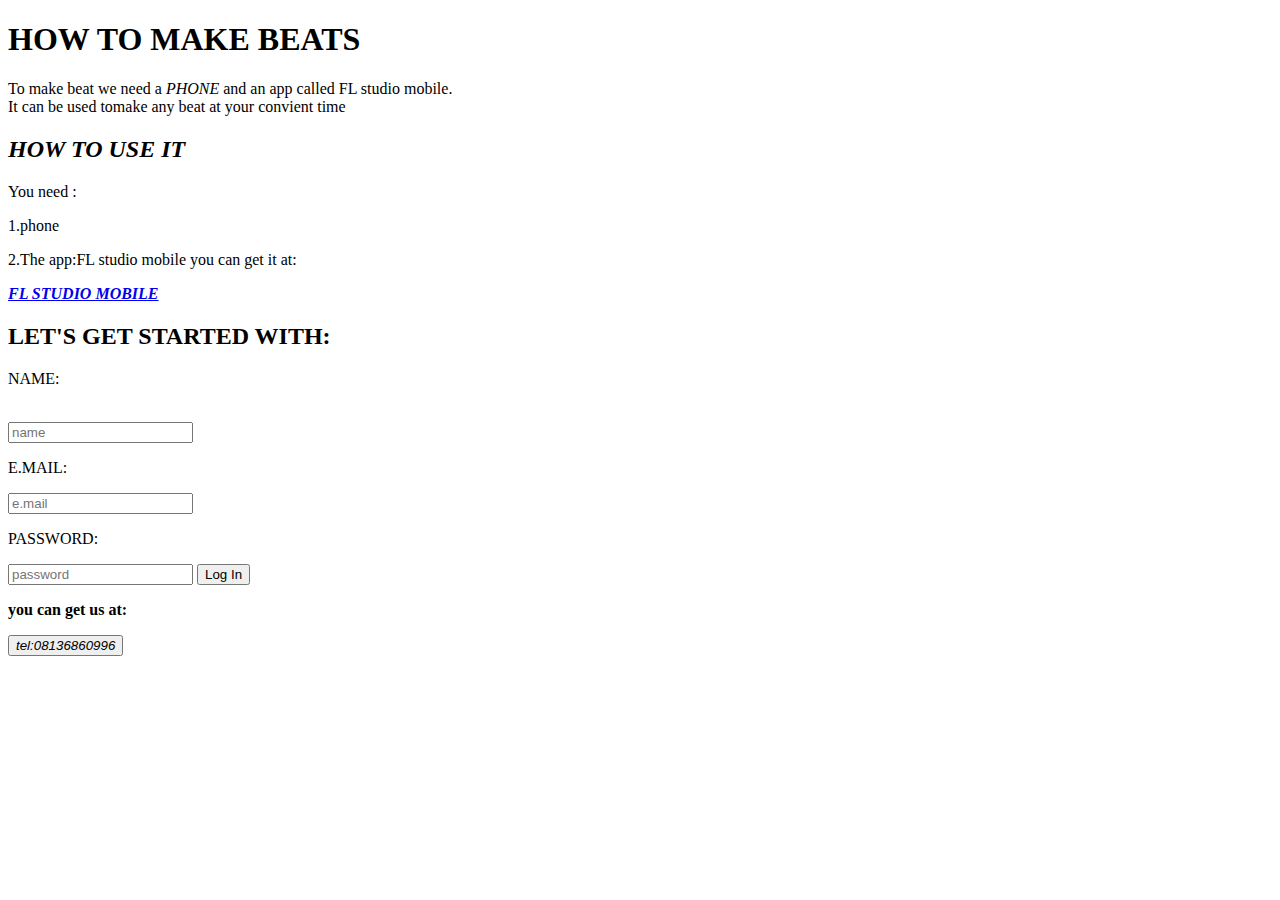
<file: css/paul leee.html>
<!doctype html>
<html style="background: images/Screenshot_ 20220521-122308.png;">
<title>BEATS</title>
<link rel="style"
<body style="color: greenyellow;">
<h1>HOW TO MAKE BEATS</h1>
<p>To make beat we need a <em>PHONE</em> and an app called FL studio mobile.<br>It can be used tomake any beat at your convient time </p>
<h2><strong><em>HOW TO USE IT</em></strong></h2>
<p>You need :</p>
<p>1.<stong>phone</stong></p>
<P>2.The app:FL studio mobile you can get it at:</P><a href="flstudiomobile.com"><strong><em>FL STUDIO MOBILE</em></strong></a></P>
<h2>LET'S GET STARTED WITH:</h2>
<p>NAME:</p> <br>
<input type="text" placeholder="name">
<p>E.MAIL:</p>
<input type="text" placeholder="e.mail"><a href="mailto:godwinukpai205@gmail.com"></a>
<P>PASSWORD:</P>
<input type="text" placeholder="password">
<button>Log In</button>
<P><strong>you can get us at:</P></strong> 
<a href="tel:08117146854"><button><em>tel:08136860996</em></button></a>
</body>
</html>
</file>
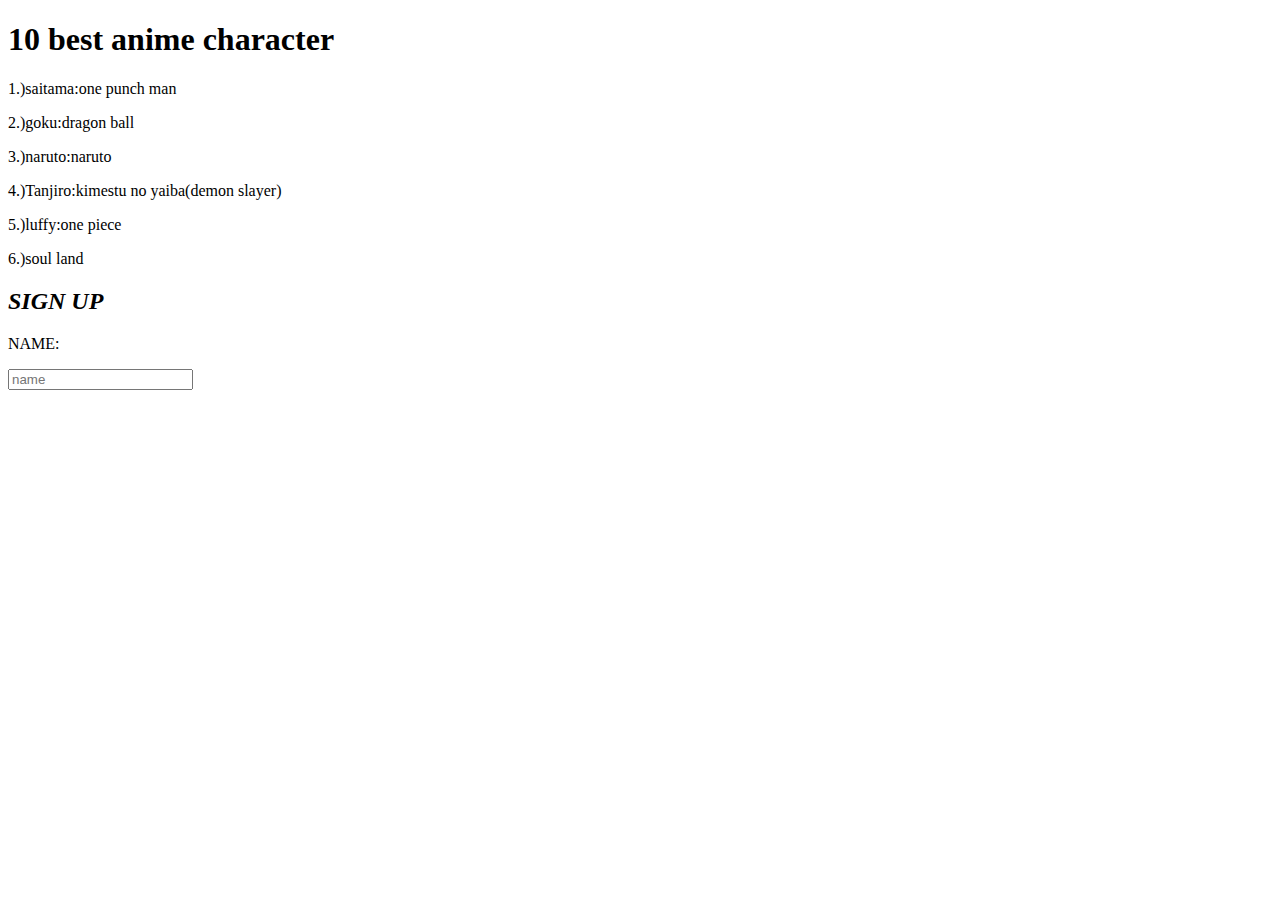
<file: css/yinka.html>
<!DOCTYPE html>
<html>
<title>anime</title>
<body>
<h1><strong>10 best anime character</strong ></h1>
<p>1.)saitama:one punch man</p>
<p>2.)goku:dragon ball</p>
<p>3.)naruto:naruto</p>
<p>4.)Tanjiro:kimestu no yaiba(demon slayer)</p>
<p>5.)luffy:one piece</p>
<p>6.)soul land</p>
<p><h2><strong><em>SIGN UP</em></strong></h2></p>
<p>NAME:</p>
<input style="text" placeholder="name">
<p></p>
</file>
